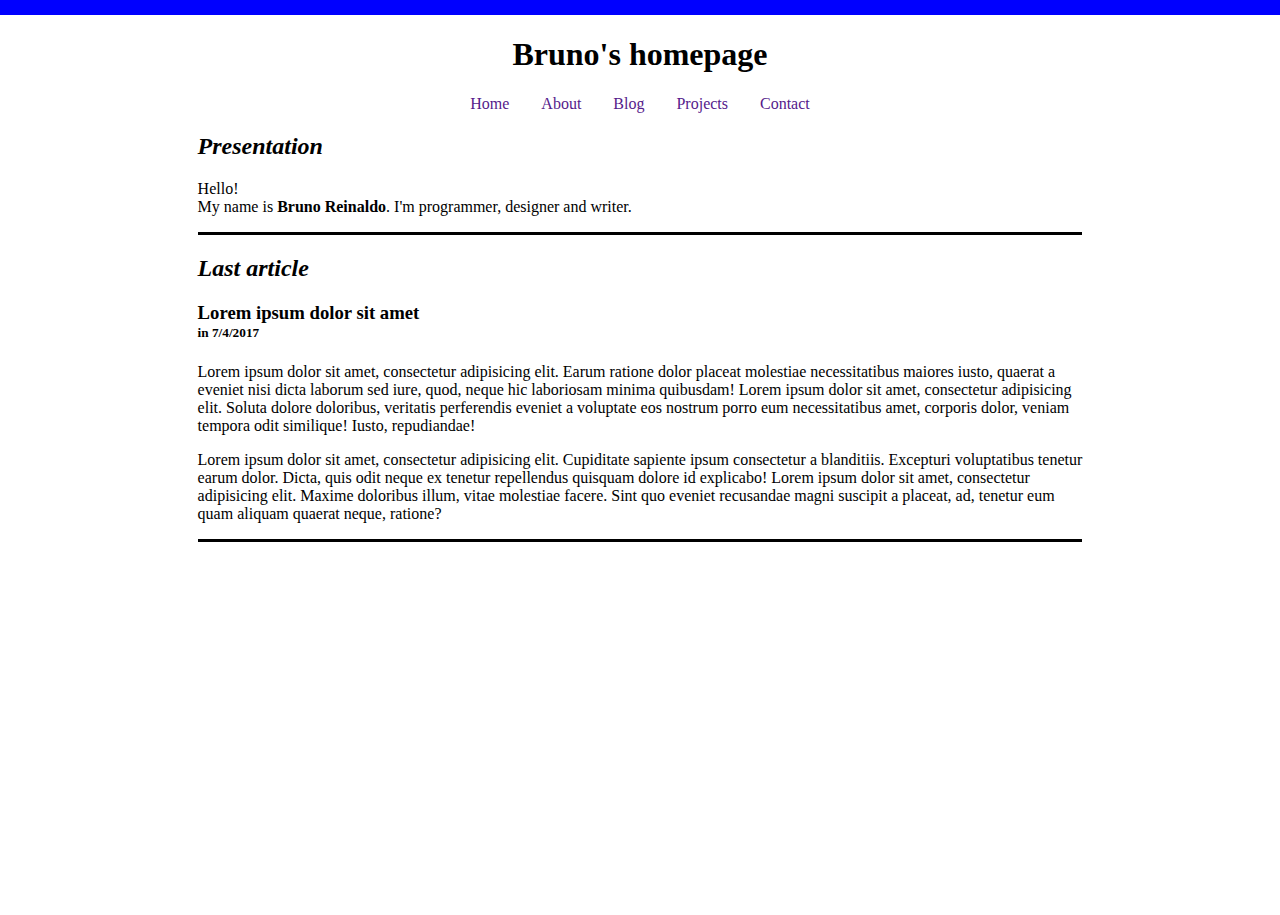
<file: index.html>
<!DOCTYPE html>
<html lang="en">
<head>
	<meta charset="UTF-8">
	<title>Bruno Reinaldo Website</title>
	<style>
		html{
			font-family: Open Sans;
			background-color: #fff;
			height: 100%;
			border-style: solid;
			border-color: blue;
			border-width: 15px 0px 0px;
		}

		h1 {
			text-align: center;
		}

		ul.nav {
			list-style-type: none;
			margin: 0 auto;
			padding: 0;
			overflow: hidden;
			display: flex;
			justify-content: center;
		}

		ul.nav li a {
			text-align: center;
			padding: 14px 16px;
			text-decoration: none;
		}
		
		div#home-about {
			margin-left: 15%;
			margin-right: 15%;
		}

		article {
			margin-left: 15%;
			margin-right: 15%;
			border-style: solid;
			border-color: black;
			border-right: 0px;
			border-left: 0px;
		}
		
		h3{
			margin-bottom: 1px;
		}

		h5#date {
			margin-top: 0px;
		}

		a:hover {
			color: red;
		}
	</style>
</head>
<body>
	<h1>Bruno's homepage</h1>
	<ul class="nav">
		<li><a href="">Home</a></li>
		<li><a href="">About</a></li>
		<li><a href="">Blog</a></li>
		<li><a href="">Projects</a></li>
		<li><a href="">Contact</a></li>
	</ul>

	<div id="home-about">
		<h2><i>Presentation</i></h2>
		<p>Hello! <br>My name is <strong>Bruno Reinaldo</strong>. I'm programmer, designer and writer.</p>
	</div>

	<article>
	<h2><i>Last article</i></h2>
		<h3>Lorem ipsum dolor sit amet</h3>
		<h5 id="date">in 7/4/2017</h5>
		<p>Lorem ipsum dolor sit amet, consectetur adipisicing elit. Earum ratione dolor placeat molestiae necessitatibus maiores iusto, quaerat a eveniet nisi dicta laborum sed iure, quod, neque hic laboriosam minima quibusdam! Lorem ipsum dolor sit amet, consectetur adipisicing elit. Soluta dolore doloribus, veritatis perferendis eveniet a voluptate eos nostrum porro eum necessitatibus amet, corporis dolor, veniam tempora odit similique! Iusto, repudiandae!</p>
		<p>Lorem ipsum dolor sit amet, consectetur adipisicing elit. Cupiditate sapiente ipsum consectetur a blanditiis. Excepturi voluptatibus tenetur earum dolor. Dicta, quis odit neque ex tenetur repellendus quisquam dolore id explicabo! Lorem ipsum dolor sit amet, consectetur adipisicing elit. Maxime doloribus illum, vitae molestiae facere. Sint quo eveniet recusandae magni suscipit a placeat, ad, tenetur eum quam aliquam quaerat neque, ratione?</p>
	</article>
</body>
</html>
</file>
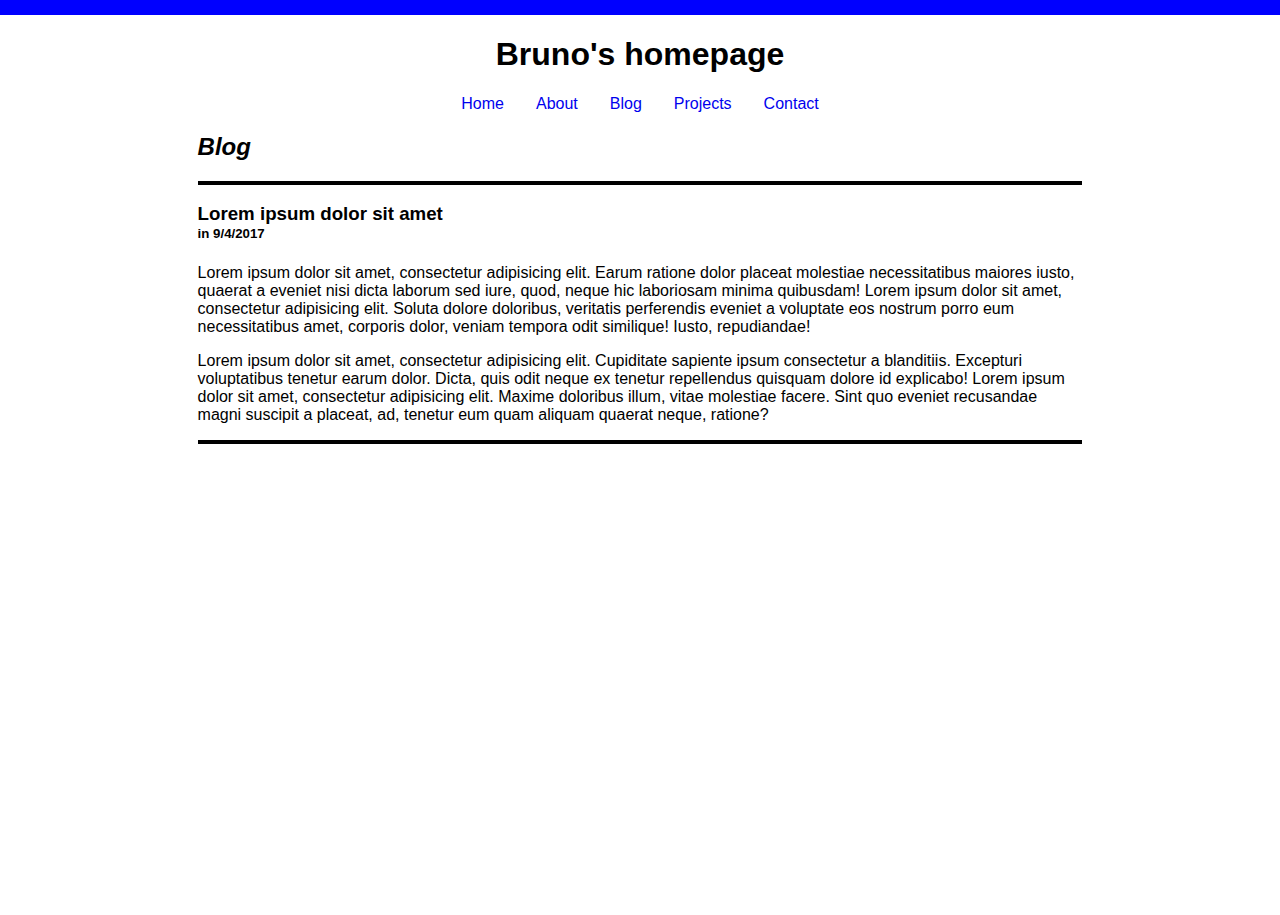
<file: blog.html>
<!DOCTYPE html>
<html lang="en">
<head>
	<meta charset="UTF-8">
	<title>Bruno/blog</title>
	<link rel="stylesheet" href="style.css">
</head>
<body>
	<h1>Bruno's homepage</h1>
	<ul class="nav">
		<li><a href="index.html">Home</a></li>
		<li><a href="about.html">About</a></li>
		<li><a href="blog.html">Blog</a></li>
		<li><a href="projects.html">Projects</a></li>
		<li><a href="contact.html">Contact</a></li>
	</ul>
	<div class="article">
		<h2><i>Blog</i></h2>
	</div>
	<article class="article">
		<h3>Lorem ipsum dolor sit amet</h3>
		<h5 id="date">in 9/4/2017</h5>
		<p>Lorem ipsum dolor sit amet, consectetur adipisicing elit. Earum ratione dolor placeat molestiae necessitatibus maiores iusto, quaerat a eveniet nisi dicta laborum sed iure, quod, neque hic laboriosam minima quibusdam! Lorem ipsum dolor sit amet, consectetur adipisicing elit. Soluta dolore doloribus, veritatis perferendis eveniet a voluptate eos nostrum porro eum necessitatibus amet, corporis dolor, veniam tempora odit similique! Iusto, repudiandae!</p>
		<p>Lorem ipsum dolor sit amet, consectetur adipisicing elit. Cupiditate sapiente ipsum consectetur a blanditiis. Excepturi voluptatibus tenetur earum dolor. Dicta, quis odit neque ex tenetur repellendus quisquam dolore id explicabo! Lorem ipsum dolor sit amet, consectetur adipisicing elit. Maxime doloribus illum, vitae molestiae facere. Sint quo eveniet recusandae magni suscipit a placeat, ad, tenetur eum quam aliquam quaerat neque, ratione?</p>
	</article>
</body>
</html>
</file>
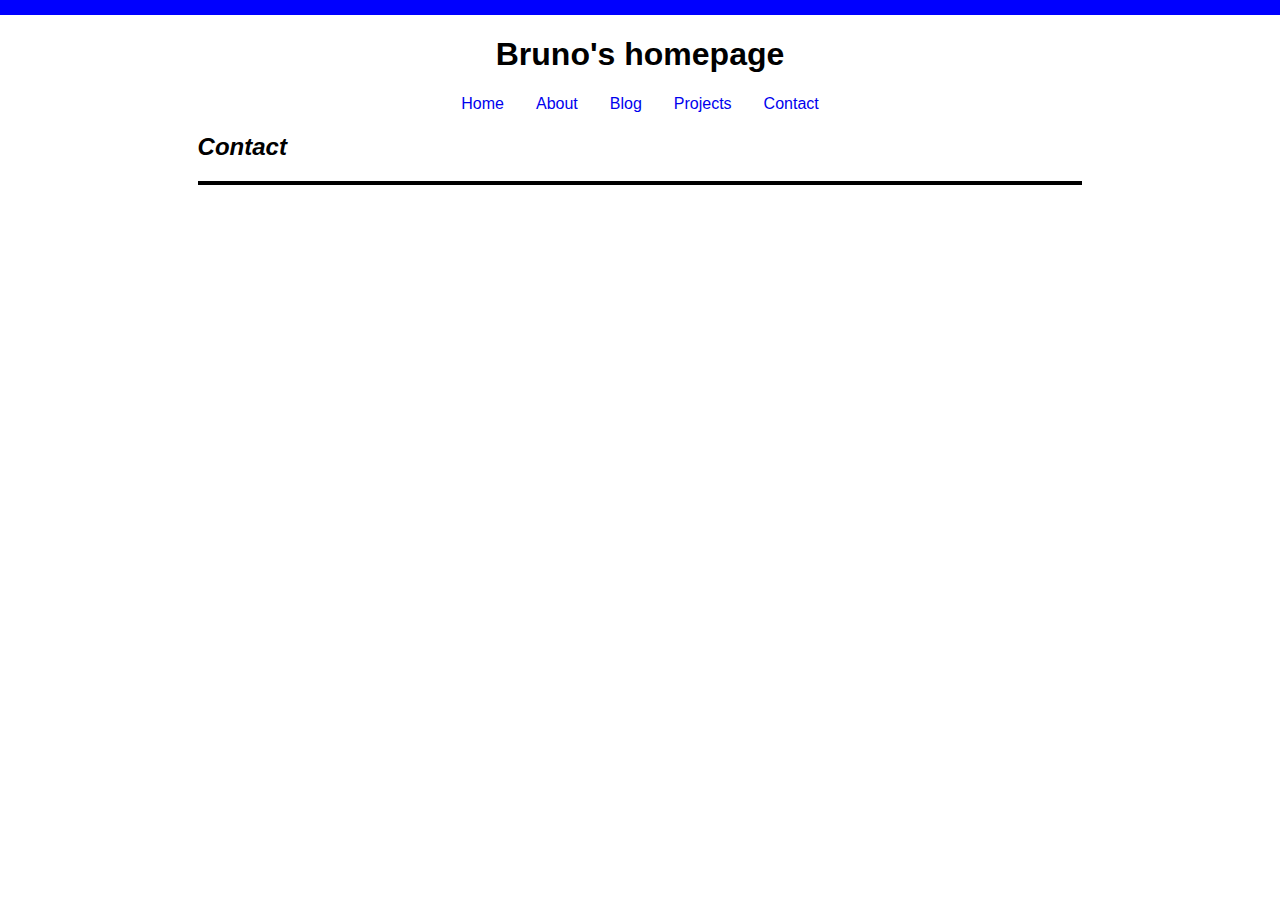
<file: contact.html>
<!DOCTYPE html>
<html lang="en">
<head>
	<meta charset="UTF-8">
	<title>Bruno/contact</title>
	<link rel="stylesheet" href="style.css">
</head>
<body>
	<h1>Bruno's homepage</h1>
	<ul class="nav">
		<li><a href="index.html">Home</a></li>
		<li><a href="about.html">About</a></li>
		<li><a href="blog.html">Blog</a></li>
		<li><a href="projects.html">Projects</a></li>
		<li><a href="contact.html">Contact</a></li>
	</ul>
	<div class="article">
		<h2><i>Contact</i></h2>
	</div>
</body>
</html>
</file>
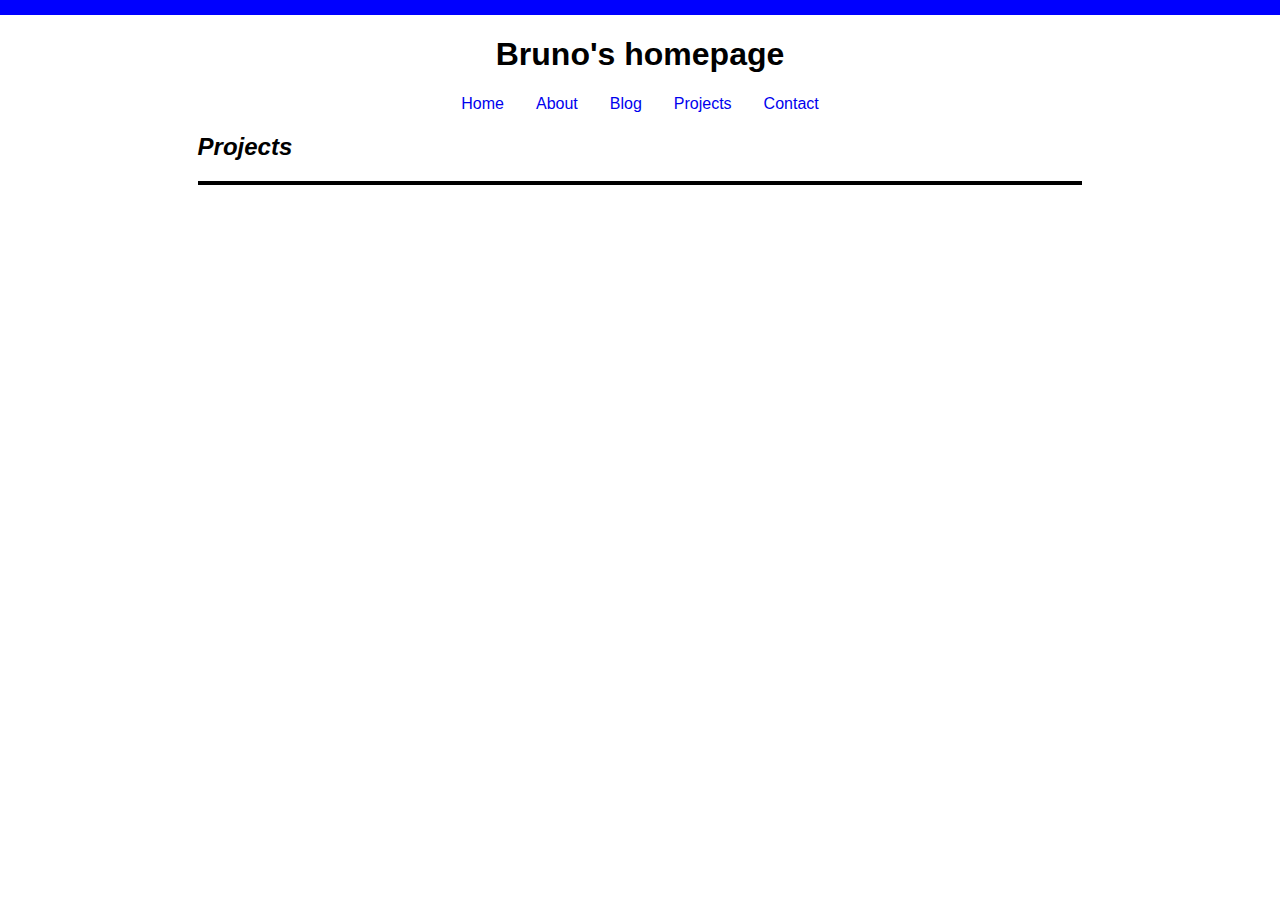
<file: projects.html>
<!DOCTYPE html>
<html lang="en">
<head>
	<meta charset="UTF-8">
	<title>Bruno/projects</title>
	<link rel="stylesheet" href="style.css">
</head>
<body>
	<h1>Bruno's homepage</h1>
	<ul class="nav">
		<li><a href="index.html">Home</a></li>
		<li><a href="about.html">About</a></li>
		<li><a href="blog.html">Blog</a></li>
		<li><a href="projects.html">Projects</a></li>
		<li><a href="contact.html">Contact</a></li>
	</ul>
	<div class="article">
		<h2><i>Projects</i></h2>
	</div>
</body>
</html>
</file>
<file: style.css>
html{
	font-family: Arial;
	background-color: #fff;
	height: 100%;
	border-style: solid;
	border-color: blue;
	border-width: 15px 0px 0px;
}

h1 {
	text-align: center;
}

ul.nav {
	list-style-type: none;
	margin: 0 auto;
	padding: 0;
	overflow: hidden;
	display: flex;
	justify-content: center;
}

ul.nav li a {
	text-align: center;
	padding: 14px 16px;
	text-decoration: none;
}

.article {
	margin-left: 15%;
	margin-right: 15%;
	border-style: solid;
	border-width: 0px 0px 4px 0px;
}

h3{
	margin-bottom: 1px;
}

h5#date {
	margin-top: 0px;
}

a:hover {
	color: red;
}
</file>
